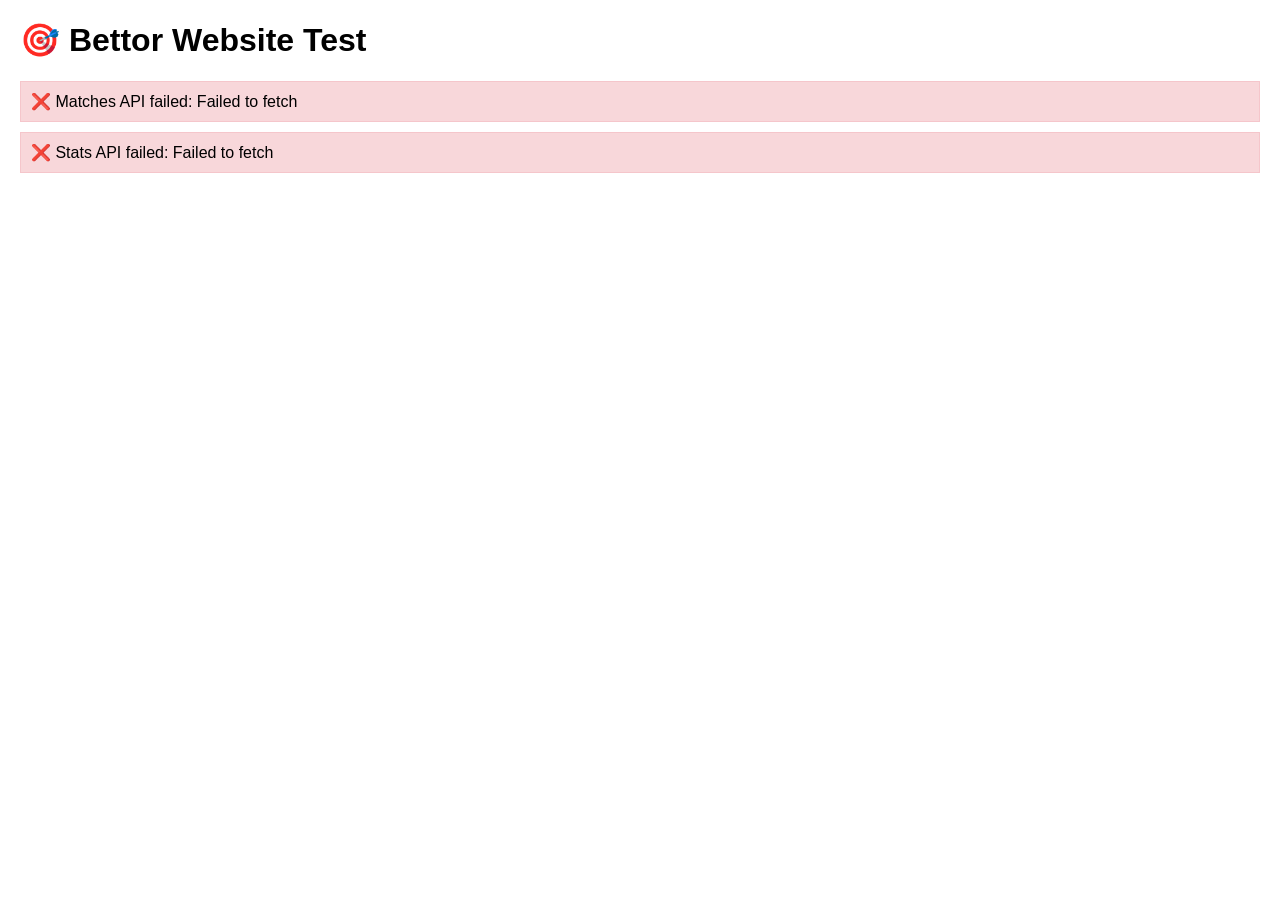
<file: test_website.html>
<!DOCTYPE html>
<html>
<head>
    <title>Test Bettor Website</title>
    <style>
        body { font-family: Arial, sans-serif; margin: 20px; }
        .test { margin: 10px 0; padding: 10px; border: 1px solid #ccc; }
        .success { background: #d4edda; border-color: #c3e6cb; }
        .error { background: #f8d7da; border-color: #f5c6cb; }
    </style>
</head>
<body>
    <h1>🎯 Bettor Website Test</h1>
    <div id="results"></div>

    <script>
        async function testAPI() {
            const results = document.getElementById('results');
            
            // Test 1: Matches API
            try {
                const matchesResponse = await fetch('http://localhost:5000/api/matches');
                const matches = await matchesResponse.json();
                results.innerHTML += `<div class="test success">✅ Matches API: ${matches.length} matches found</div>`;
                
                if (matches.length > 0) {
                    const match = matches[0];
                    results.innerHTML += `<div class="test success">✅ Sample match: ${match.home_team} vs ${match.away_team} (${match.time_until})</div>`;
                    
                    // Test 2: Analyze API
                    try {
                        const analyzeResponse = await fetch(`http://localhost:5000/api/analyze?home_team=${encodeURIComponent(match.home_team)}&away_team=${encodeURIComponent(match.away_team)}`);
                        const analysis = await analyzeResponse.json();
                        const bets = analysis.opportunities || analysis.all_bets || [];
                        results.innerHTML += `<div class="test success">✅ Analysis API: ${bets.length} betting opportunities found</div>`;
                        
                        if (bets.length > 0) {
                            const teamProps = bets.filter(bet => bet.is_team_prop);
                            const playerProps = bets.filter(bet => !bet.is_team_prop);
                            results.innerHTML += `<div class="test success">✅ Team props: ${teamProps.length}, Player props: ${playerProps.length}</div>`;
                        }
                    } catch (error) {
                        results.innerHTML += `<div class="test error">❌ Analysis API failed: ${error.message}</div>`;
                    }
                }
            } catch (error) {
                results.innerHTML += `<div class="test error">❌ Matches API failed: ${error.message}</div>`;
            }
            
            // Test 3: Stats API
            try {
                const statsResponse = await fetch('http://localhost:5000/api/stats');
                const stats = await statsResponse.json();
                results.innerHTML += `<div class="test success">✅ Stats API: ${stats.total_opportunities} total opportunities, ${stats.ml_model_accuracy}% ML accuracy</div>`;
            } catch (error) {
                results.innerHTML += `<div class="test error">❌ Stats API failed: ${error.message}</div>`;
            }
        }
        
        testAPI();
    </script>
</body>
</html>
</file>
